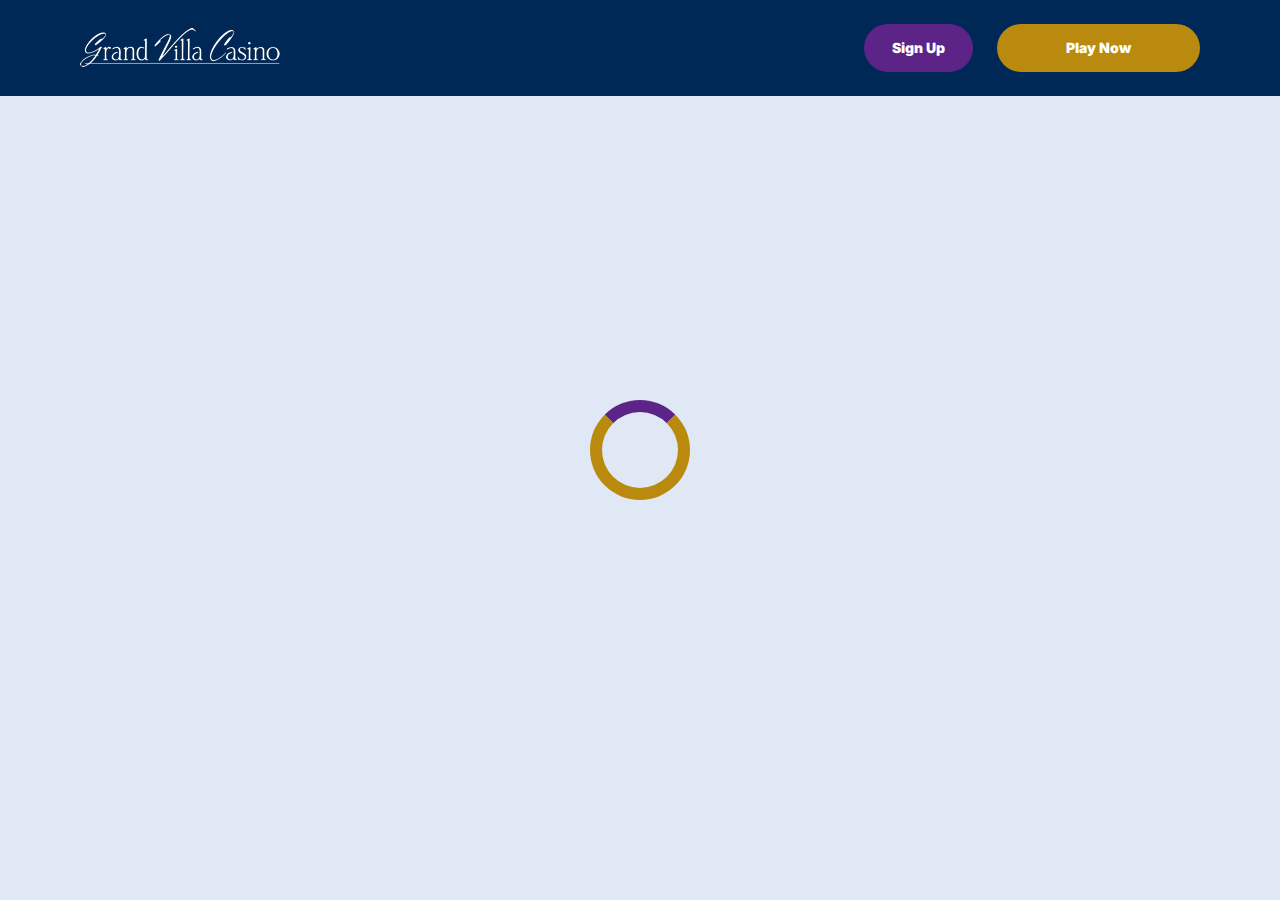
<file: casino.html>
<!doctype html>
<html lang="">
  <head>
    <script src="./index.js"></script>

    <link rel="manifest" href="./manifest.json" />

 
    <!-- Google Fonts -->
    <link rel="preconnect" href="https://fonts.googleapis.com" />
    <link rel="preconnect" href="https://fonts.gstatic.com" crossorigin />
    <link
      href="https://fonts.googleapis.com/css2?family=Inter:wght@300;400;500;600;700&display=swap"
      rel="stylesheet"
    />
      
    <!-- Google Fonts -->
    <link rel="preconnect" href="https://fonts.googleapis.com" />
    <link rel="preconnect" href="https://fonts.gstatic.com" crossorigin />
    <link
      href="https://fonts.googleapis.com/css2?family=Roboto:wght@300;400;500;600;700&display=swap"
      rel="stylesheet"
    />
      
    <!-- Google Fonts -->
    <link rel="preconnect" href="https://fonts.googleapis.com" />
    <link rel="preconnect" href="https://fonts.gstatic.com" crossorigin />
    <link
      href="https://fonts.googleapis.com/css2?family=Roboto:wght@300;400;500;600;700&display=swap"
      rel="stylesheet"
    />

    <meta
      name="viewport"
      content="width=device-width, initial-scale=1, minimum-scale=1, maximum-scale=2"
    />
    <link
      rel="preload"
      as="image"
      href="_assets/images/1762338676-gv-bk-11.webp"
      fetchpriority="high"
    />
    <link rel="stylesheet" href="./normalize.css" />
    <link rel="stylesheet" href="./index.css" />
    <meta name="theme-color" content="" />
    <title>Grand Villa Casino Burnaby | Casino, Restaurants, Hotel &amp; Live Shows</title>
    <meta name="description" content="Experience luxury and excitement at Grand Villa Casino Burnaby. Enjoy slots, table games, poker, fine dining, bars, hotel stays, and live entertainment. Open 24/7!" />
    <meta property="og:title" content="Grand Villa Casino Burnaby | Casino, Restaurants, Hotel &amp; Live Shows" />
    <meta property="og:description" content="Experience luxury and excitement at Grand Villa Casino Burnaby. Enjoy slots, table games, poker, fine dining, bars, hotel stays, and live entertainment. Open 24/7!" />
    <link
      rel="canonical"
      href="https://grandvillacasino-online.com"
    />
    <meta property="og:site_name" content="Grand Villa Casino Burnaby | Casino, Restaurants, Hotel &amp; Live Shows" />
    <meta property="og:locale" content="en-CA" />
    <meta property="og:image" content="_assets/images/1762339464-30118623-7639634-cr.webp" />
    <meta property="og:image:width" content="1200" />
    <meta property="og:image:height" content="630" />
    <meta property="og:type" content="website" />
    <meta name="twitter:card" content="summary_large_image" />
    <meta name="twitter:site" content="grandvillacasino-online.com" />
    <meta name="twitter:title" content="Grand Villa Casino Burnaby | Casino, Restaurants, Hotel &amp; Live Shows" />
    <meta name="twitter:description" content="Experience luxury and excitement at Grand Villa Casino Burnaby. Enjoy slots, table games, poker, fine dining, bars, hotel stays, and live entertainment. Open 24/7!" />
    <meta name="twitter:image" content="_assets/images/1762339464-30118623-7639634-cr.webp" />
    <meta name="twitter:image:width" content="1200" />
    <meta name="twitter:image:height" content="630" />
    <link rel="icon" href="_assets/images/1762338576-burnabygrandvillacasino.webp" type="image/x-icon" sizes="16x16" />
    <meta name="language" content="en-CA" />
    <link rel="apple-touch-icon" href="" sizes="96x96" />
    <link
      rel="icon"
      href="_assets/images/1762338582-burnabygrandvillacasino.webp"
      type="image/webp"
      sizes="192x192"
    />
    <meta http-equiv="X-UA-Compatible" content="IE=edge" />
    <meta name="keywords" content="casino, online casino, gambling, slots, table games" />
    <link rel="icon" type="image/x-con" href="_assets/images/1762338576-burnabygrandvillacasino.webp" />
    <link rel="manifest" href="/manifest.json" />
    <link
      rel="preload"
      href="_assets/images/1762339164-30118623-7639634-cr.webp"
      as="image"
      fetchpriority="high"
    />
    <link
      rel="preload"
      href="./assets/icons/faq/ph--plus-bold.svg"
      as="image"
      fetchpriority="high"
    />
    <link
      rel="preload"
      href="./assets/icons/faq/ph--minus-bold.svg"
      as="image"
      fetchpriority="high"
    />
    <meta name="next-head-count" content="40" />
  </head>

  <body>
    <header class="header">
      <div class="headerBlock">
        <div class="headerLogoContainer">
          <a href="https://grandvillacasino-online.com" aria-label="Main page"
            ><img
              class="header__logo logo"
              src="_assets/images/1762338676-gv-bk-11.webp"
              alt="Grand Villa Casino Burnaby Logo"
          /></a>
        </div>
        <ul class="nav__list">
          <li class="nav__item">
            <a
              class="nav__link"
              href="casino.html?id=example-offer-id"
              aria-label="Sign Up"
              id="navSignUp"
            >
              Sign Up
            </a>
          </li>
          <li class="nav__item nav__itemLarge">
            <a
              class="nav__link nav__linkLarge"
              href="casino.html?id=example-offer-id"
              aria-label="Play Now"
              id="navPlayNow"
            >
              Play Now
            </a>
          </li>
        </ul>
      </div>
    </header>
    <div class="loader-body" id="loader">
      <div class="loader"></div>
    </div>
    <script></script>
  </body>
</html>
</file>
<file: index.css>
.main,.wrapper{width:100%;display:flex;position:relative}.btn,.main,.wrapper{position:relative}.btn,.not-found-title,.subtitle,.title{font-family:var(--accent-font);font-weight:900}.btn,.nav__item,.subtitle,.title{font-weight:900}.operatorElementGrey,.payElementGrey{mix-blend-mode:screen}.btn,.heroTitle,.subtitle,.title{text-transform:uppercase}.casinoCard,.heroTitle,.nav__list{letter-spacing:0}.cardName,.casinoCard,.loader-body,.not-found-content{text-align:center}.bonusDetailsImage,.cardImage{filter:drop-shadow(0 .125rem .125rem rgb(0 0 0 / .75))}.btn:hover,.gameContainer:hover,.nav__item:hover{transform:scale(1.1)}.btn:hover,.faqLabel:hover,.gradientContainer:hover,.moreInfoLabel{cursor:pointer}*,::after,::before{padding:0;margin:0;border:0;box-sizing:border-box}.btn,.btn--large{border-radius:6.25rem;line-height:1.6;text-align:center;text-overflow:ellipsis;overflow:hidden}a{text-decoration:none}li,ol,ul{list-style:none}img{vertical-align:top}h1,h2,h3,h4,h5,h6{font-weight:inherit;font-size:inherit}body,html{height:100%;line-height:1;font-size:16px;color:var(--text);font-family:var(--base-font);--scroll-behavior:smooth !important;scroll-behavior:smooth!important}body.overflow{overflow:hidden}.wrapper{min-height:100%;flex-direction:column;overflow-x:hidden}.container{max-width:90rem;margin:0 auto}.main{flex:1 1 auto;flex-direction:column;background:var(--main-bg)}.block{margin:0 auto;max-width:70rem;padding:0}.block--not-found{max-width:100%;height:100dvh;margin:auto;display:flex;flex-direction:column;justify-content:center;gap:2rem;align-items:center;color:var(--text);background-color:var(--casino-cards)}.btn,.loader-body{justify-content:center;display:flex}.not-found-title{font-size:4rem;color:var(--welcome-bonus-text)}.btn,.btn a{color:var(--button-text)}.not-found-content{font-size:1.5rem;margin:.3125rem;color:var(--text)}.block--not-found button{margin-top:1.875rem}.btn{width:13.625rem;height:3.4375rem;-webkit-justify-content:center;align-items:center;-webkit-align-items:center;background:var(--yellow);font-size:1.25rem;transition:0.2s;box-shadow:inset 0 0 0 .125rem transparent,0 0 0 .125rem #fff0}.btn--large{width:17.5rem;height:5.4375rem;font-size:1.75rem;gap:6.25rem;box-shadow:inset 0 0 0 .1875rem #fff0,0 .125rem 0 0 #fff0;background:var(--yellow-button);color:var(--main-button-text)}.btn--medium{width:13rem;height:3.25rem;font-size:1.25rem;line-height:1.6}.content,.subtitle,.title{line-height:1.39;color:var(--text)}.btn--small{width:9.125rem}.title{font-size:3.5rem}.title span{color:var(--text)}.subtitle{font-size:2.5rem}.content{font-family:var(--base-font);font-size:1.25rem}.logo{width:100%;height:auto}.heroTitle,.nav__item{font-family:var(--accent-font)}.nav__select__container{cursor:pointer;scale:1!important;transform:scale(1)!important}.nav__select{background:var(--bg);color:var(--lang-select-color);text-transform:uppercase;cursor:pointer}:root{--accent-font:'Inter', sans-serif;--base-font:'Roboto', sans-serif;--welcome-bonus-font:'Roboto', sans-serif;--lang-select-color:#222829;--bg:#002856;--bg-light:#002856;--main-bg:#ffffff;--text:#222829;--text-black:#ffffff;--table-head:#002856;--text-head:#ffffff;--hero-title-text:#222829;--yellow:#5C2487;--yellow-button:#B98A0D;--welcome-bonus-bg:#e0e7f5;--button-text:#ffffff;--main-button-text:#ffffff;--border-color:#efefdc;--casino-cards:#e0e7f5;--welcome-bonus-text:#B98A0D;--bonus-border-head:#efefdc;--bonus-border:#000033;--pay-back:#deeadf;--providers-back:#081631;--faq-label:#e0e7f5;--bg-footer:#002856;--copyright:#e7e7d5;--link-hover:#222829;--icon-color:;--top-games-hover-fg:#1a1a1a}.loader-body{width:100%;height:100vh;align-content:center;transition:0.5s;align-items:center;background-color:var(--casino-cards)}.header,.nav__item{justify-content:center;display:flex}.loader__img{width:7.5rem;height:7.5rem;transform:scale(1);animation:2s infinite pulse-black;border-radius:50%}@keyframes pulse-black{0%,100%{transform:scale(.8);box-shadow:0 0 0 1.25rem var(--yellow)}70%{transform:scale(1);box-shadow:0 0 0 .625rem #fff0}}.loader{width:6.25rem;height:6.25rem;border:.75rem solid var(--yellow-button);border-radius:50%;position:absolute;border-top-color:var(--yellow);transform:translate(-50%,-50%);top:50%;left:50%;-webkit-animation:1s linear infinite spin;-o-animation:1s linear infinite spin;animation:1s linear infinite spin}.loader-body.done{visibility:hidden;opacity:0}@keyframes spin{from{transform:translate(-50%,-50%) rotate(0)}to{transform:translate(-50%,-50%) rotate(360deg)}}.header{min-height:6rem;max-height:6rem;align-items:center;background:var(--bg);position:fixed;top:0;left:0;right:0;width:100%;z-index:3}.headerBlock{width:100%;height:100%;display:flex;gap:.625rem;align-items:center;justify-content:space-between;padding:1.5rem 10rem}.headerLogoContainer{height:100%;max-width:8.75rem;width:8.75rem;margin-left:0;display:flex}.headerLogoContainer a{margin:auto;width:100%}.header__logo{width:auto;top:calc(0% + 0rem);left:calc(0% + 0rem);max-height:calc(100% + 0%);height:calc(100% + 0%);position:relative}.nav__list{display:flex;gap:1.5rem}.nav__item{align-items:center;font-size:.875rem;line-height:1.7;transition:0.2s;border-radius:6.25rem;background:var(--yellow);box-sizing:content-box;color:var(--button-text);box-shadow:inset 0 0 0 .125rem transparent,0 .125rem 0 0 #fff0}.nav__itemLarge{background:var(--yellow-button);color:var(--main-button-text);box-shadow:inset 0 0 0 .125rem #fff0,0 .125rem 0 0 #fff0}.nav__item:hover{cursor:pointer}.nav__link{color:var(--button-text);padding:.75rem 1.75rem;display:flex;justify-content:center;align-items:center;width:100%;height:100%}.nav__linkLarge{color:var(--main-button-text);padding:.75rem 4.3125rem}@media (max-width:90rem){.headerBlock{max-width:70rem;margin:0 auto;padding:1.5rem 0}}@media (max-width:75rem){.block{padding:0 2.5rem}.headerBlock{padding:1.5rem 3rem 1.5rem 2.7rem}}@media (max-width:64rem){.headerBlock{padding:1.5rem 3rem 1.5rem 2.7rem}.headerLogoContainer{margin-left:0}}.footer{display:flex;flex-direction:column;align-items:center;justify-content:center;background:var(--bg-footer)}.footerContainer{max-width:90rem;margin:0 auto;width:100%}.footerTop{padding-top:1.625rem;padding-bottom:.5rem;width:100%;display:flex;justify-content:center;position:relative}.footerLogoContainer{position:absolute;top:.5rem;left:10rem}.footer__logo{width:8.75rem;height:auto}.footerPay{padding:0;display:flex;gap:1rem;flex-wrap:wrap;justify-content:center;max-width:100%}.payElementGrey{max-height:2rem;width:auto}.payElementColor{display:none;max-height:2rem;width:auto}.bonusDetailsInfo .bonusDetailBlockAdd,.heroTextMobile,.moreInfoInput,.operatorBlock:hover .operatorElementGrey,.payBlock:hover .payElementGrey,.topCasinoChipsLeftMobile{display:none}.faqInput:checked+.faqLabel+.faqContent,.heroTextDesktop,.operatorBlock:hover .operatorElementColor,.payBlock:hover .payElementColor{display:block}.footerMiddle,.footerOperator{display:flex;justify-content:center}.footerMiddle{padding-top:.5rem;padding-bottom:0;width:100%}.footerOperator{max-width:40.5rem;width:80%;padding:0;flex-wrap:wrap;gap:.5rem}.operatorElementColor,.operatorElementGrey{max-height:2rem;width:auto;margin-bottom:1rem}.operatorElementColor{display:none}.footerBottom{padding-top:.625rem;padding-bottom:.625rem}.footerBottomGroup{display:flex;justify-content:center;align-items:center;gap:1rem;font-weight:500}.footerBottomAge{font-size:2rem;line-height:1.1875;color:var(--copyright)}.footerBottomCopyright{font-size:1.25rem;line-height:2;color:var(--copyright)}@media (max-width:86.25rem){.footerTop{padding-top:1.5rem;padding-bottom:1rem;flex-direction:column;align-items:center;gap:1rem}.footerLogoContainer{position:static;display:block}.footer__logo{width:8.75rem;height:auto}}@media (max-width:64rem){.footerOperator{width:60%}.payElementColor,.payElementGrey{max-height:1.75rem}.operatorElementColor,.operatorElementGrey{max-height:1.5625rem}}@media (max-width:55rem){.footerOperator{width:70%}}@media (max-width:48rem){.not-found-title{font-size:4rem}.btn--large,.not-found-content{font-size:1.25rem}.btn--large{width:15rem;height:4.5rem;gap:.625rem;line-height:1.6;border-radius:6.25rem;background:var(--yellow-button)}.header{min-height:6rem;max-height:6rem}.headerBlock{padding:1.5rem 2.5rem 1.5rem 2.3rem}.headerLogoContainer{max-width:7.25rem;width:7.25rem}.header__logo{height:auto;top:calc(0% + 0rem);left:calc(0% + 0rem);max-width:calc(7.25rem + 0%);width:calc(7.25rem + 0%);position:relative}.nav__list{gap:.5rem}.nav__item{font-size:.625rem;border-radius:6.25rem}.nav__link{padding:.5rem 1.15625rem}.nav__linkLarge{padding:.5rem 1.75rem}.footer__logo{width:5.5rem;height:auto}}@media (max-width:36.25rem){.footerBottomGroup{gap:.625rem}.footerPay{gap:.4rem}.footerOperator{gap:.4rem;width:80%}.operatorElementColor,.operatorElementGrey,.payElementColor,.payElementGrey{max-height:1.375rem}.footerBottomAge{font-size:1.625rem}.footerBottomCopyright{font-size:1rem}}@media (max-width:36rem){.btn,.btn--large{border-radius:6.25rem}.subtitle,.title{font-weight:900;font-family:var(--accent-font);word-wrap:break-word}.btn--large{width:15rem;height:4.5rem;gap:.625rem;font-size:1.5rem;line-height:1.6;background:var(--yellow-button)}.btn--medium{font-size:1.125rem;line-height:1.6}.title{font-size:2rem}.subtitle{font-size:1.5rem}.footerMiddle{padding-top:0;padding-bottom:0}.footerOperator{max-width:26rem;width:100%}.footerBottomGroup,.footerPay{gap:.625rem}.payElementColor,.payElementGrey{max-height:1.375rem}.operatorElementColor,.operatorElementGrey{max-height:1.375rem;margin-bottom:.4rem}.footerBottomAge,.footerBottomCopyright{font-size:1.125rem;line-height:1.17;color:var(--copyright)}}@media (max-width:30rem){.footerBottomGroup{gap:.1875rem;font-weight:400}.payElementColor,.payElementGrey{max-height:1rem}.footerBottomAge,.footerBottomCopyright{font-size:.75rem}.footerBottomGroup,.footerPay{gap:.5rem}}.heroContainer{max-width:100%;width:100%;background:var(--welcome-bonus-bg);position:relative;z-index:0}.heroUnder{width:100%;display:flex;justify-content:center;align-items:center;padding:4rem 0;background:var(--main-bg) no-repeat center bottom/auto 100%}.heroMainTitle{max-width:70rem;width:70rem;border-radius:.9375rem;background:var(--welcome-bonus-bg);padding:1.4375rem 3.75rem;text-transform:uppercase;font-size:1.75rem;line-height:1.214;text-align:center;margin:0;color:var(--text)}.hero,.heroButton,.heroGroup{z-index:1;position:relative}.hero{max-width:90rem;width:100%;margin:0 auto;padding:8.53125rem 0 8.75rem;max-width:calc(90rem + 0%);width:calc(100% + 0%);background:url(_assets/images/1762339147-30118623-7639634-cr.webp) right calc(10.5rem + 0rem) top calc(8.5rem + -3rem) / auto calc(63% + 10%) no-repeat}.heroBlock{position:relative;width:100%;max-width:70rem;margin:0 auto}.heroGroup{width:100%;margin-bottom:5.03125rem;display:flex;flex-direction:column;gap:3rem}.heroTitle{max-width:22.75rem;font-size:4rem;font-weight:900;line-height:1.5625;color:var(--hero-title-text);text-shadow:0 .25rem .25rem rgb(0 0 0 / .25);font-family:var(--welcome-bonus-font)}.heroTextGroup{max-width:70%;margin-bottom:0}.heroText{font-size:2rem;line-height:1.1875;min-height:2.375rem;font-weight:500;color:var(--text)}.heroTextBonus{max-width:50%}.heroLink{display:block;width:18.125rem}.heroButton,.gamesButton,.advantagesButton,.bonusDetailsButton,.topCasinoButton{width:18.125rem;font-size:1.75rem}@media (max-width:85rem){.hero{padding:8.53125rem 0 8.75rem;background:url(_assets/images/1762339147-30118623-7639634-cr.webp) right calc(1rem + 0rem) top calc(10rem + -3rem) / auto calc(55% + 10%) no-repeat}.heroTextBonus{max-width:65%}}@media (max-width:75rem){.heroMainTitle{max-width:52.0625rem}}@media (max-width:64rem){.hero{padding:8.53125rem 0 8.75rem;background:url(_assets/images/1762339147-30118623-7639634-cr.webp) right calc(1rem + 0rem) top calc(10rem + -3rem) / auto calc(50% + 10%) no-repeat}.heroGroup{gap:2rem}.heroTextBonus{max-width:70%}.heroTitle{max-width:22.75rem;font-size:3rem}.heroText{font-size:1.5rem;min-height:1.7rem}}@media (max-width:58.125rem){.hero{padding:8.53125rem 0 8.75rem;background:url(_assets/images/1762339147-30118623-7639634-cr.webp) right calc(1rem + 0rem) top calc(10rem + -3rem) / auto calc(45% + 10%) no-repeat}.heroTextBonus{max-width:64%}.heroMainTitle{max-width:34.1875rem}}@media (max-width:48rem){.heroTextBonus,.heroTextGroup{max-width:100%}.heroText,.heroTitle{font-family:var(--accent-font)}.hero{padding:24.09375rem 0 2.75rem;background:url(_assets/images/1762339147-30118623-7639634-cr.webp) center top calc(10rem + -3rem) / auto calc(36% + 10%) no-repeat}.heroUnder{height:4rem}.heroBlock{text-align:center}.heroGroup{margin-bottom:0;gap:1.45rem;align-items:center}.heroTextGroup{margin-top:1.55rem}.heroTextDesktop{display:none}.heroTextMobile{display:block}.heroLink{margin-left:auto;margin-right:auto;width:16.375rem;position:relative;left:0}.heroButton,.gamesButton,.advantagesButton,.bonusDetailsButton,.topCasinoButton{font-size:1.5rem;width:16.375rem;height:4.8125rem}.heroTitle{max-width:22.75rem;font-size:3.5rem;display:none}.heroText{text-transform:uppercase;font-size:1.5rem;line-height:1.5;min-height:auto;color:var(--text)}.heroMainTitle{padding:1rem .8125rem;font-size:1.25rem;max-width:38.5rem}}.bonusDetailsTitle,.sprovidersTitle,.topCasinoGroup,.topCasinoTitle{margin-bottom:3rem}@media (max-width:43.75rem){.heroMainTitle{max-width:31rem}.heroUnder{padding:5.5rem 2.5rem}}@media (max-width:36rem){.heroBlock,.heroTextGroup{margin-left:0}.hero{background:url(_assets/images/1762339164-30118623-7639634-cr.webp) center top calc(3.5rem + 2rem) / auto calc(50% + -5%) no-repeat}.heroBlock{padding-right:0;padding-left:0}.heroTitle{margin-left:2.5rem;margin-top:0}}@media (max-width:34.375rem){.hero{background:url(_assets/images/1762339164-30118623-7639634-cr.webp) center top calc(5.5rem + 2rem) / auto calc(50% + -5%) no-repeat}.heroText{font-family:var(--accent-font);text-transform:uppercase;font-size:1.2rem}.heroUnder{height:4rem}.heroMainTitle{padding:.5rem;font-size:1rem}}@media (max-width:25.875rem){.hero{background:url(_assets/images/1762339164-30118623-7639634-cr.webp) center top calc(4.2rem + 2rem) / auto calc(50% + -5%) no-repeat}.heroGroup{gap:2rem}.heroUnder{height:4rem}.heroTitle{margin-top:0;max-width:22.75rem;font-size:2.6rem;line-height:110%}.heroText{font-size:1.1rem;line-height:1.1;min-height:1.32rem}}@media (max-width:23.4375rem){.hero{padding:15rem 0 1rem;background:url(_assets/images/1762339164-30118623-7639634-cr.webp) center top calc(2.5rem + 2rem) / auto calc(55% + -5%) no-repeat}.heroGroup{gap:1rem}.heroUnder{height:2rem;padding:2.5rem 1.5rem}.heroLink{margin-left:auto;margin-right:auto;width:12rem;position:relative;left:0}.heroTitle{margin-top:0;max-width:22.75rem;font-size:2.6rem;line-height:110%}.heroText{font-size:.8rem;line-height:1;min-height:1rem;margin-left:1rem;margin-right:1rem}.heroButton,.gamesButton,.advantagesButton,.bonusDetailsButton,.topCasinoButton{font-size:1rem;line-height:1;width:12rem!important;height:3rem;margin:0 auto}}.cardBonus,.cardName,.cardWelcome{max-width:100%}.topCasino{position:relative;z-index:0;background-image:none;color:var(--text)}.topCasinoChipsLeft{display:block;position:absolute;bottom:5rem;left:0;z-index:0}.topCasinoBlock{padding-top:4.5rem;position:relative;z-index:1}.topCasinoGroup{max-width:100%;display:flex;flex-wrap:wrap;gap:1.6625rem;justify-content:flex-start;align-items:stretch}.cardBonus,.cardWelcome{margin:auto;font-family:var(--base-font)}.sgradientContainer,.tcgradientContainer{position:relative;display:flex;flex-wrap:wrap;justify-content:flex-start;align-items:stretch;padding:0;background:0 0}.bonusTableRowContainer::before,.gggradientContainer::before,.pygradientContainer::before,.sgradientContainer::before,.tcgradientContainer::before{content:"";position:absolute;top:-.125rem;left:-.125rem;right:-.125rem;bottom:-.125rem;background:0 0;z-index:-1;border-radius:.5rem}.casinoCard{width:16.25rem;height:auto;padding:2rem 1.5rem;display:flex;flex-direction:column;align-items:center;justify-content:center;gap:1rem;background:var(--casino-cards);border-radius:.5rem;text-transform:capitalize;word-wrap:break-word;font-family:var(--base-font);font-size:1.25rem;line-height:1.2}.cardButton,.cardButton span{width:12.625rem}.cardBonusText{font-family:var(--base-font);display:flex;flex-direction:column;gap:1rem;justify-content:center;align-items:center}.cardWelcome{color:var(--welcome-bonus-text);font-size:1.5rem;line-height:1.17}.cardBonus{font-size:1.25rem;line-height:1.15}.cardImage{margin-top:0;justify-self:flex-start}.cardName{font-family:var(--base-font);font-weight:500;font-size:1.25rem;line-height:1.2}.gamePlayText,.gameTitle{font-family:var(--base-font);font-weight:500}.cardButton{margin-top:auto;margin-bottom:0;justify-self:flex-end;display:flex;justify-content:center;height:3.5rem}.topCasinoButton{width:17.5rem;margin:0 auto}@media (max-width:75rem){.topCasinoGroup{justify-content:center}}@media (max-width:64.375rem){.topCasino{background-image:none}.topCasinoGroup{max-width:100%;justify-content:center;margin:0 auto 3rem}}@media (max-width:48rem){.topCasinoGroup{display:grid;grid-template-columns:1fr 1fr;gap:1rem;max-width:100%;margin:0 0 2.5rem;padding-left:2.5rem;padding-right:2.5rem}.casinoCard{width:100%}}@media (max-width:36rem){.casinoCard,.tcgradientContainer::before{border-radius:.5rem}.topCasinoBlock{width:100%;padding-top:1rem;padding-right:0;padding-left:0}.cardName,.topCasinoChipsLeft{display:none}.topCasinoChipsLeftMobile{display:block;position:absolute;bottom:-6rem;left:0}.topCasinoTitle{max-width:18.75rem;margin-left:2.5rem;margin-right:2.5rem}.casinoCard{padding:1rem 1.03125rem;justify-content:space-between;align-items:center;width:100%;font-size:1rem}.cardImage{margin-top:0;max-width:10rem;width:10rem;height:4rem}.cardBonusText{gap:.5rem}.cardWelcome{font-size:1.5rem;line-height:1.17}.cardBonus{font-size:1rem;line-height:1.1875;max-width:70%}.cardButton,.cardButton span{max-width:12.5rem;width:12.5rem}.cardButton{padding:0;height:3.375rem;font-size:1.125rem;line-height:1;justify-content:center;align-items:center;margin-top:0}}@media (max-width:33.125rem){.topCasinoGroup{grid-template-columns:1fr}.cardBonus{max-width:100%}}.bonus .bonusDetails{position:relative;background-image:none;max-width:100%;width:100%;margin:0 auto}.bonusChipsRight{display:block;position:absolute;top:-8rem;right:0}.bonusDetailsBlock,.gamesBlock,.sprovidersBlock{padding-top:8.75rem;padding-bottom:8.75rem}.bonusTable{display:flex;flex-direction:column;gap:1.5rem;margin-bottom:3rem}.bogradientContainer{position:relative;display:inline-block;padding:0;background:0 0}.bonusTableHeader,.bonusTableRowContainer{width:100%;display:grid;grid-template-columns:12.875rem repeat(5,1fr);font-size:1.25rem;border-radius:.5rem}.bogradientContainer::before{content:"";position:absolute;top:-.0625rem;left:-.0625rem;right:-.0625rem;bottom:-.0625rem;background:0 0;z-index:-1;border-radius:.5rem}.bonusTableHeader{row-gap:1.5rem;line-height:2}.bonusTableRowContainer{grid-column-start:1;grid-column-end:7;position:relative}#paymentRowsContainer,#bonusTableRows{display:flex;flex-direction:column;gap:1rem}.bonusTableRow.bonusTableHeader{background:var(--table-head)}.bonusDetailsWelcome{width:15rem!important}.bonusTableRow>div:not(.bonusDetailsInfo){padding-top:1rem;padding-bottom:1rem}.bonusTableRow:not(.bonusTableHeader)>div:not(.bonusDetailsInfo){background:var(--casino-cards);color:var(--text)}.bonusDetailsImage,.bonusDetailsText,.moreInfoLabel{border-right:.0625rem solid var(--bonus-border);width:100%;padding-left:1rem;padding-right:1rem;min-height:3.75rem;display:flex;justify-content:center;align-items:center}.bonusDetailBlock .bonusDetailsText,div.bonusTableHead:nth-child(6) p{border-right:none}.bonusDetailsContainer .bonusDetailsText{border-right:.0625rem solid var(--bonus-border);justify-content:flex-start;height:2.5rem;margin-top:.5rem;margin-bottom:.5rem;min-height:auto}.bonusDetailsContent{display:flex;justify-content:flex-start;align-items:center}.bonusTableRow.bonusTableHeader>div.bonusTableHead{font-size:1.5rem;line-height:1.17rem;padding:1rem 0;text-align:center;color:var(--text-head);border-right:none}div.bonusTableHead p{width:100%;border-right:.0625rem solid var(--bonus-border-head);height:3.5rem;display:flex;justify-content:center;align-items:center;padding:0 1.2rem;line-height:1.17}.bonusTableRow div.bonusDetailsInfo{background:0 0}.bonusDetailsInfo{margin-top:.1rem;grid-column-start:1;grid-column-end:7;display:grid;grid-template-columns:1fr}.bonusDetailsInfo .bonusDetailBlock{display:grid;grid-template-columns:12.875rem 5fr;border-bottom:.0625rem solid var(--bonus-border);font-size:1.25rem;line-height:2;color:var(--text)}.bonusDetailBlock p{padding:0 1rem;width:100%}.moreInfoLabel{display:flex;transition:0.5s}.bonusTableRow.bonusTableHeader>div.bonusTableHead .bonusClaimBonus{width:16.2rem}.bonusButton-deposit{background:var(--yellow);width:10.5rem;height:3.25rem;font-size:1.25rem;line-height:1.2}.bonusButton{width:13.5625rem;height:3.5rem;background:var(--yellow);margin-left:1.71875rem;margin-right:1rem}div:has(.moreInfoInput+.moreInfoLabel)~.bonusDetailsInfo{display:none}div:has(.moreInfoInput:checked+.moreInfoLabel)~.bonusDetailsInfo{display:grid}.bonusDetailsButton{margin:0 auto}@media (max-width:65.625rem){.bonusTableRow.bonusTableHeader>div.bonusTableHead .bonusClaimBonus{width:15rem}.bonusButton{margin-left:1rem;width:13rem}}@media (max-width:64.375rem){.bonusDetailsInfo,.bonusTableRowContainer{grid-column-start:1;grid-column-end:6}.bonusDetails{background-image:none}.bonusTable{font-size:1rem}.bonusTableHeader,.bonusTableRowContainer{grid-template-columns:repeat(5,1fr)}.bonusTableHeader>div:nth-child(2),.bonusTableRowContainer>div:nth-child(2){display:none}.bonusDetailsInfo .bonusDetailBlock{line-height:1.2;grid-template-columns:11.25rem 4fr}.bonusDetailsInfo{margin-top:.5rem}.bonusDetailsImage{min-width:6.25rem;height:auto;min-height:auto}.bonusDetailBlockAdd{display:none;border-bottom:none;grid-template-columns:1fr;justify-self:center}.bonusDetailsPicture,.bonusHeaderCasino{min-width:11.25rem}}@media (max-width:48rem){.bonusDetailsInfo,.bonusTableRowContainer{grid-column-start:1;grid-column-end:5}.bonusDetailsBlock{padding-top:7.5rem;padding-bottom:6rem}.bogradientContainer::before,.bonusTableHeader,.bonusTableRowContainer,.bonusTableRowContainer::before{border-radius:.5rem}.bonusTableHeader>div:nth-child(6),.bonusTableRowContainer>div:nth-child(6){display:none}.bonusTable{font-size:1.125rem;gap:1.5rem}.bonusTableHeader,.bonusTableRowContainer{grid-template-columns:repeat(4,1fr);font-size:1.125rem;row-gap:1.5rem}.bonusDetailBlock{grid-template-columns:11rem 3fr}.bonusDetailsImage,.bonusDetailsText,.moreInfoLabel{border-right:none;padding-left:.5rem;padding-right:.5rem;min-height:4rem}.bonusDetailsRate{border-left:.0625rem solid var(--bonus-border)}.bonusTableRow>div:not(.bonusDetailsInfo){padding-top:.5rem;padding-bottom:.5rem}.bonusDetailsPicture,.bonusHeaderCasino{min-width:11rem}.bonusDetailsImage{height:auto;min-height:auto}.bonusDetailsContainer .bonusDetailsText{border-right:.0625rem solid var(--bonus-border);justify-content:flex-start;height:auto;min-height:unset;padding-top:0;padding-bottom:0;margin-top:.5rem;margin-bottom:.5rem}.bonusTableRow.bonusTableHeader>div.bonusTableHead{font-size:1.125rem;line-height:1.17;padding:.5rem 0;text-align:center;color:var(--text-head);border-right:none}div.bonusTableHead p{border-right:none;height:3.625rem}.bonusTableHead>.bonusHeaderCasino{border-right:.0625rem solid var(--bonus-border-head)}.bonusDetailsInfo{margin-top:1rem}.bonusDetailsInfo .bonusDetailBlock{grid-template-columns:11rem 5fr}.bonusDetailsInfo .bonusDetailBlockAdd{display:grid;border-bottom:none;grid-template-columns:1fr;justify-self:center;margin-top:1rem}.bonusDetailBlock p{padding:.5rem .625rem .5rem .5rem;font-size:1.125rem;line-height:1.5}.bonusDetailsInfo .bonusDetailBlockAdd span{font-size:1rem;line-height:1}.bonusDetailsInfo .bonusDetailBlock .bonusButton{max-width:12.75rem;width:12.75rem;padding:0;height:3.375rem;font-size:1.125rem;line-height:1.39}}.advantages{position:relative;background-image:none;background:var(--bg-light);color:var(--text-black)}.bonusChipsRightMobile,.faqInput,.faqInput+.faqLabel+.faqContent,.gamesChipsLeftMobile,.payMethodGroupTwo,.paymentChipsMobile{display:none}.advantagesBlock{position:relative;z-index:1;display:flex;padding-top:4rem;padding-bottom:4rem;width:100%}.advantagesDescription{width:28rem;border-right:.125rem solid var(--border-color);padding-right:2rem}.advantagesTitle{margin-bottom:2.5rem;color:var(--text-black);font-size:2.5rem}.advantagesAppTitle{margin-bottom:3rem;max-width:21.375rem}.advantagesList{display:flex;flex-direction:column;gap:2.5rem;margin-bottom:2.5rem}.advantagesItem{display:flex;gap:1rem;align-items:center}.advantagesText{font-size:1.5rem;line-height:1.17;max-width:90%;word-wrap:break-word}.advantagesLink{display:block;width:17.5rem}.advantagesButton{width:17.5rem;max-height:5.152rem}.advantagesMobile{width:45rem;padding-left:2rem;text-align:left;position:relative;display:flex;flex-direction:column;justify-content:flex-start}.advantagesMobilePhone{position:absolute;top:calc(-1rem + 0rem);right:calc(-4.5rem + 0rem);max-width:calc(40% + 0%);height:auto;margin-bottom:2.5rem}.advantagesStoreGroup{display:flex;flex-direction:column;gap:1.5rem;align-self:flex-start}@media (max-width:87.5rem){.advantagesMobilePhone{right:calc(-4rem + 0rem)}}@media (max-width:78.125rem){.advantagesBlock{padding-left:2.5rem;padding-right:2.5rem}.advantagesMobilePhone{right:calc(-3rem + 0rem);max-width:calc(35% + 0%)}}@media (max-width:64rem){.advantages{position:relative}.advantagesStoreGroup{flex-direction:column}.advantagesMobilePhone{position:static;height:auto;margin-bottom:2.5rem}}@media (max-width:58.125rem){.advantages{position:relative;color:var(--text-black)}.advantagesBlock{flex-direction:column-reverse;gap:5rem}.advantagesDescription{width:100%;border-right:none;padding-right:0}.advantagesStoreGroup{flex-direction:row;align-self:center}.advantagesMobile{width:100%;padding-left:0}.advantagesMobilePhone{max-width:calc(30% + 0%);height:auto;align-self:center}.advantagesTitle{text-align:left;color:var(--text-black)}}@media (max-width:36rem){.bonusChipsRight{display:none}.bonusDetailsInfo .bonusDetailBlockAdd{justify-self:flex-end;padding:0}.bonusDetailsInfo .bonusDetailBlockAdd span{margin:0}.bonusDetailsButton{margin-left:auto}.bonusTableRow .bonusTableHead .bonusHeaderTextSpins{padding-left:.2rem;padding-right:.2rem}.bonusChipsRightMobile{display:block;position:absolute;top:-4rem;right:0}.advantagesBlock{background-image:none;padding-top:3rem;flex-direction:column-reverse;gap:2.5rem}.advantagesDescription{padding:1.5rem}.advantagesMobile{width:100%;padding:1.5rem;margin-bottom:0}.advantagesButton,.advantagesLink{margin-left:auto;margin-right:auto;width:15.5625rem}.advantagesAppTitle,.advantagesTitle{color:var(--text-black);margin-bottom:1.5rem;max-width:100%}.advantagesTitle{text-align:left;font-size:1.5rem;line-height:1}.advantagesText{font-size:1.125rem;line-height:1.17}.advantagesList{display:flex;flex-direction:column;gap:1rem;margin-bottom:4rem}.advantagesLink{max-width:15.5625rem}.advantagesStoreGroup{flex-direction:row;align-self:center}.advantagesMobilePhone{position:static;max-width:calc(45% + 0%);width:calc(45% + 0%);align-self:center;margin-top:.5rem;margin-bottom:1.5rem}.bonusesCircleContainer{background:0 0}}.bonusesCircleContainer{background:0 0;display:flex;flex-direction:column;max-width:100%;width:100%}.games{background:0 0;position:relative}.gamesTitle{margin-bottom:3rem;margin-left:0}.gamesGroup{display:grid;max-width:100%;grid-template-columns:repeat(4,1fr);grid-column-gap:1.3125rem;grid-row-gap:1.5rem;justify-items:center;margin-bottom:3rem}.gggradientContainer{opacity:0;transition:0.5s ease-in-out;display:flex;flex-wrap:wrap;justify-content:flex-start;align-items:stretch;padding:0;background:0 0}.gameDescription,.playBlock{justify-content:center;display:flex}.gameDescription{position:absolute;top:0;left:0;transition:0.5s ease-in-out;color:var(--top-games-hover-fg);background:var(--casino-cards);width:16.5rem;height:8.875rem;align-items:center;flex-direction:column;gap:1rem;padding:.625rem;border-radius:.5rem}.gamesButton,.gamesLink{width:17.5rem}.gameImage{border-radius:.5rem}.playBlock{align-items:center;gap:.5rem}.gameContainer{transition:0.2s;position:relative;border-radius:.5rem}.gameContainer:hover .gggradientContainer{opacity:1}.gamePlayLink{display:flex;gap:.875rem;justify-content:center;align-items:center;font-size:1.625rem;line-height:1.875rem;font-weight:500}.gameTitle{text-align:center;word-break:break-word;font-size:1.5rem;line-height:1}.gamePlayText{display:block;font-size:1.5rem;line-height:1.17}.connectSubtitle,.connectTitle,.depositTitle,.history,.historySubtitle,.historyTitle{color:var(--text-black)}.gamesLink{display:block;margin:0 auto}@media (max-width:75rem){.bonusDetailsBlock{padding-left:2.5rem;padding-right:2.5rem}.bonusDetailsWelcome{width:13rem!important}.gameDescription,.gameImage{width:13.75rem;height:7.375rem}.gamesBlock{padding:8.75rem 2.5rem}.gamesTitle{margin-left:0}.gameDescription{gap:.5rem;padding:.5rem}.gameTitle{font-size:1.2rem}}@media (max-width:64rem){.gameDescription,.gameImage{width:15rem;height:8rem}.gamesGroup{max-width:100%;grid-template-columns:repeat(2,15.625rem);justify-content:center}.gameDescription{gap:.5rem;padding:.5rem}}@media (max-width:32.5rem){.headerLogoContainer,.header__logo{top:calc(0% + 0rem);left:calc(0% + 0rem);max-width:calc(5.8rem + 0%);width:calc(5.8rem + 0%)}.nav__list{flex-direction:row;align-items:center}.nav__item{display:none}.nav__itemLarge{display:flex}.header__logo{height:auto}.footer__logo{width:5.5rem;height:auto}.gamesGroup{grid-template-columns:repeat(1,15.625rem)}}.applicationCircleContainer,.historyCircleContainer,.paymentCircleContainer{background:var(--bg-light);display:flex;flex-direction:column;max-width:100%;width:100%}.history,.payMethod{background-image:none}.history{position:relative}.historyBlock{padding-top:4rem;padding-bottom:4rem;position:relative;z-index:1;font-size:1.25rem;line-height:2}.historyTitle{margin-bottom:1.5rem;margin-top:0}.historySubtitle{margin-bottom:2.5rem;margin-top:2.5rem}.applicationDescriptionTwo,.bonusesDescriptionNext,.depositDescriptionLast,.historyDescription,.idiomasDescriptionTwo,.providersDescriptionTwo{margin-top:1.5rem}.historyGroup{display:flex;gap:4.75rem}.depositColumn,.historyColumn,.supportColumn{flex-basis:50%}.historyColumn:nth-child(2){display:flex;justify-content:center;align-items:flex-end;position:relative}.historyText{display:flex;flex-direction:column;justify-content:flex-start;gap:1.5rem;max-width:33rem}.historyList{display:flex;flex-direction:column;margin-left:.5rem}.connectItem,.historyItem,.supportItem{word-wrap:break-word;list-style:disc inside}.historyImage{position:absolute;top:calc(-2.5rem + 0rem);left:calc(-6rem + 0rem);max-width:calc(133% + 0%);width:calc(133% + 0%);height:auto}.historySecondTitle{margin-top:5rem}@media (max-width:88.125rem){.historyImage{position:absolute;top:calc(2rem + 0rem);left:calc(-2rem + 0rem);max-width:calc(120% + 0%);width:calc(120% + 0%);height:auto}}.connectGroup,.connectList{flex-direction:column;display:flex}@media (max-width:36rem){.gameTitle,.gamesLink span{margin 0 auto}.gamesBlock{padding-top:7rem;padding-bottom:6rem}.gameContainer,.gameDescription,.gameImage,.gggradientContainer::before{border-radius:.5rem}.gamesGroup{grid-column-gap:.5rem;grid-row-gap:1.3rem;justify-items:center;margin-bottom:2rem}.gameDescription,.historyText{gap:1rem}.gamePlayText{font-size:1.125rem}.gamesLink{margin-left:auto;width:17.5rem}.historyCircleContainer{background:var(--bg-light)}.historyBlock{padding-top:2.5rem;padding-left:2.5rem;padding-right:2.5rem;font-size:1.125rem;line-height:1.78}.historyTitle{max-width:70%;margin-bottom:2.5rem}.historyList{margin-top:1rem}}.connectDescriptionLast,.connectList,.depositDescription,.supportDescription{margin-bottom:1.5rem}.connect,.deposit,.idiomas,.providers{background-image:none;color:var(--text-black)}.connectBlock{padding-top:3rem}.connectTitle,.depositTitle{margin-top:0;margin-bottom:1.5rem;font-size:2.5rem}.connectSubtitle{font-size:2.5rem;margin-top:1.5rem}.connectGroup{gap:1rem;font-size:1.25rem;line-height:2}.depositBlock,.idiomasBlock{padding-top:3rem;padding-bottom:4rem}.depositGroup,.idiomasGroup{display:flex;gap:4rem;font-size:1.25rem;line-height:2}.depositList{margin-top:1.5rem;display:flex;flex-direction:column}.applicationItem,.availableGamesItem,.bonusesItem,.depositItem,.providersItem{list-style:disc;margin-left:1rem}@media (max-width:84.375rem){.deposit{background-image:none}.depositGroup{flex-direction:column;gap:3rem}.depositColumn{flex-basis:100%}}.payMethod{position:relative}.payMethodBlock{padding-top:8.75rem;padding-bottom:8rem}.payMethodTitle{margin-bottom:3rem;font-size:3.5rem;line-height:1}.payMethodGroup{display:flex;flex-direction:column;gap:1.1rem}.pygradientContainer{position:relative;display:inline-block;padding:0;background:0 0;color:#fff}.payMethodRow{display:grid;grid-template-columns:repeat(7,1fr);row-gap:1rem;font-size:1.25rem;line-height:2;font-weight:500;border-radius:.5rem}.payMethodItem{margin:.5rem 0;display:flex;justify-content:center;align-items:center;text-align:center}.payMethodItemContent,.payMethodRow>.payMethodItem:first-child,.payMethodRow>.payMethodItem:last-child{justify-content:center}.payMethodItemContent{border-right:.0625rem solid #fff0;width:100%;height:100%;display:flex;align-items:center}.payMethodRow:first-child>.payMethodItem .payMethodItemContent,.payMethodRow>.payMethodItem:nth-child(7){border:none}.payMethodRowHeader{background:var(--table-head);height:3.75rem;font-weight:500;font-size:1.125rem;line-height:1.17;color:var(--text-head)}.payMethodRow:first-child>.payMethodItem{padding-left:.5rem;padding-right:.5rem}.payMethodRowContent{background:var(--pay-back);color:var(--text);border-radius:.5rem}.payMethodRowContent>.payMethodItem:not(:last-child){border-right:.0625rem solid var(--bonus-border-head)}.payMethodGroupTwo .payMethodItemDeposit,.payMethodGroupTwo .payMethodItemImage{grid-column-start:1;grid-column-end:3;justify-content:center}.payMethodMethod{min-width:7.625rem}.payMethod .payMethodItemWide{min-width:9.375rem;text-align:center}.payMethodItemDeposit{width:12rem}.payMethodImage{filter:drop-shadow(.0625rem .0625rem .125rem rgb(0 0 0 / .75))}@media (max-width:76.25rem){.payMethod .payMethodItemWide{min-width:unset}.payMethodItemDeposit{width:8rem;margin:auto;text-align:center}.payMethodLink{display:block;width:7rem}.bonusButton-deposit{background:var(--yellow);width:7rem;height:3.25rem;font-size:1.25rem;line-height:1.2;margin:auto}}@media (max-width:56.25rem){.payMethodRow{font-size:1rem}}@media (max-width:48rem){.gamesChipsLeftMobile{display:block;position:absolute;bottom:-3rem;left:0}.payMethod{background-image:none}.payMethodTitle{margin-bottom:2.5rem;font-size:2rem;line-height:1}.payMethodGroup{display:none}.bonusButton-deposit{background:var(--yellow);width:12.5rem;height:3.125rem;font-size:1.125rem;line-height:1}.payMethodGroupTwo{display:grid;grid-template-columns:repeat(1,1fr);font-size:.875rem;line-height:1.14;font-weight:500;row-gap:1rem}.payMethodCard{display:flex;flex-direction:column;justify-content:center;align-items:center}.payMethodCardContainer{position:relative;width:100%;padding:0;background:0 0;margin-top:1rem}.payMethodCardContainer::before{content:"";position:absolute;top:-.125rem;left:-.125rem;right:-.125rem;bottom:-.125rem;background:0 0;z-index:-1;border-radius:.5rem}.payMethodCardPicture{background:var(--table-head);border-radius:.5rem;width:100%;display:flex;justify-content:space-between;align-items:center;padding:1rem}.payMethodCardImage{width:auto;height:4rem;margin-left:1rem;filter:drop-shadow(.0625rem .0625rem .125rem rgb(0 0 0))}.payMethodCardGroup:first-child .payMethodCardImage{filter:drop-shadow(.0625rem .0625rem .125rem rgb(0 0 0 / .75))}.payMethodCardDescription{background:var(--pay-back);border-radius:.5rem;display:flex;flex-direction:column;width:100%;padding:.5rem 1rem;font-size:1.125rem;line-height:1.17}.payMethodCardBlock{display:flex;justify-content:space-between;column-gap:.2rem;border-top:.0625rem solid rgb(0 0 0 / .2);border-bottom:.0625rem solid rgb(0 0 0 / .2);padding:.5rem}.payMethodCardBlock:nth-child(1n){border-top:none}.payMethodCardBlock:nth-child(5n){border-bottom:none}.payMethodCardText{color:var(--text)}.payMethodCardItem{color:var(--link-hover)}}.application,.applicationTitle,.idiomasTitle,.providersTitle{color:var(--text-black)}@media (max-width:28.125rem){.payMethodCardPicture{flex-direction:column;gap:1rem}.payMethodCardImage{margin-left:0}}.providersBlock{padding-top:4rem;padding-bottom:4rem}.providersTitle{margin-bottom:1.5rem;font-size:2.5rem}.providersGroup{display:flex;gap:3rem;font-size:1.25rem;line-height:2}.idiomasColumn,.providersColumn{flex-basis:50%;display:flex;flex-direction:column}.idiomasList,.providersList{margin:1.5rem 0;display:flex;flex-direction:column}.sprovidersGroup{display:grid;grid-template-columns:repeat(6,10.75rem);grid-column-gap:1.1rem;grid-row-gap:1rem;justify-content:center}.sprovidersContainer{width:10.75rem;height:5.5rem;padding:0 .625rem;border-radius:.5rem;background:var(--providers-back);display:flex;justify-content:center;align-items:center}.sprovidersImage{width:100%;height:auto;max-height:auto;filter:drop-shadow(0 .0625rem .0625rem rgb(0 0 0 / .75))}@media (max-width:75rem){.sprovidersGroup{grid-template-columns:repeat(5,10.75rem)}}@media (max-width:64rem){.history,.providers{background-image:none}.historyColumn,.providersColumn{flex-basis:100%}.historyColumn:last-child{display:none}.historyText{max-width:100%}.providersGroup{flex-direction:column}.sprovidersGroup{grid-template-columns:repeat(3,10.75rem)}}@media (max-width:36rem){.connectBlock{padding-top:2.5rem;padding-left:2.5rem;padding-right:2.5rem}.connectSubtitle,.connectTitle,.depositTitle{font-size:1.5rem}.connectGroup{font-size:1.125rem;line-height:1.78}.depositBlock{padding:2.5rem 2.5rem 6.75rem}.depositWithdrawTitle{margin-bottom:2.5rem}.depositGroup{font-size:1.125rem;line-height:1.78;gap:2.5rem}.paymentChipsMobile{display:block;position:absolute;top:-15rem;left:0}.payMethodBlock,.sprovidersBlock{padding-top:6rem;padding-bottom:6rem}.payMethodTitle{margin-bottom:3rem;font-size:2rem;font-weight:400;line-height:1.028}.applicationCircleContainer,.paymentCircleContainer{background:var(--bg-light)}.providersBlock{padding-top:2.5rem}.providersTitle{font-size:1.5rem;font-weight:400}.providersGroup{gap:2.5rem;font-size:1.125rem;line-height:1.78}.sgradientContainer::before,.sprovidersContainer{border-radius:.5rem}.sprovidersTitle{margin-bottom:2.5rem;font-size:2rem;max-width:50%}.sprovidersContainer{width:9.625rem;height:4.5rem}.sprovidersGroup{grid-template-columns:repeat(3,9.625rem)}}.application,.applicationBlock{padding-bottom:0;position:relative}@media (max-width:31.875rem){.sprovidersTitle{max-width:100%}.sprovidersGroup{grid-template-columns:repeat(2,9.625rem)}}@media (max-width:21.875rem){.sprovidersContainer{width:10.75rem;height:5.5rem}.sprovidersGroup{grid-template-columns:repeat(1,10.75rem)}}.application,.faq{background-image:none}.applicationBlock{z-index:1;padding-top:8rem;font-size:1.25rem;line-height:2}.applicationTitle{font-size:2.5rem;margin-bottom:3rem;max-width:50%}.applicationGroup{display:flex;gap:2.5rem;position:relative}.applicationColumn{max-width:34.25rem;width:34.25rem;display:flex;flex-direction:column}.applicationList{margin-top:1.5rem;margin-bottom:1.5rem;display:flex;flex-direction:column}.applicationItemDecimal{list-style:decimal;margin-left:1rem}.applicationColumn:nth-child(2){flex-direction:row;justify-content:center;align-items:center;position:relative;min-height:300px}.applicationImage{max-width:100%;width:auto;height:auto}.applicationStoreGroup{margin-top:2.5rem;display:flex;gap:.625rem}.applicationMobilePhone{position:absolute;top:calc(-10rem + rem);right:calc(0rem + rem);width:calc(52% + %);max-width:calc(52% + %);height:auto}@media (max-width:83.125rem){.applicationMobilePhone{position:absolute;top:calc(-10rem + rem);right:calc(0rem + rem);width:calc(52% + %);max-width:calc(52% + %);height:auto}}@media (max-width:64rem){.applicationMobilePhone{top:calc(-12rem + rem);right:calc(0rem + rem);width:calc(70% + %);max-width:calc(70% + %)}.idiomas{background-image:none}.idiomasGroup{flex-direction:column}.idiomasColumn{flex-basis:100%}}@media (max-width:48rem){.applicationBlock{font-size:1.125rem;line-height:1.78}.applicationTitle{font-size:2rem;margin-bottom:1.5rem;max-width:60%}.applicationGroup{width:100%;position:relative;gap:0}.applicationColumn:nth-child(2){position:static;max-width:20%;width:20%}.applicationMobile{position:static;width:0}.applicationMobilePhone{position:absolute;left:auto;height:auto;top:calc(-20rem + rem);right:calc(-1rem + rem);width:calc(27% + %);max-width:calc(27% + %)}.applicationColumn{max-width:80%;width:80%}}@media (max-width:36rem){.applicationBlock{padding-top:7rem}.applicationTitle{max-width:75%}.applicationDescription{max-width:100%}.applicationDescriptionTwo{margin-bottom:1.5rem;max-width:100%}.applicationStoreGroup{margin-top:2rem;align-self:center;position:relative;left:0;gap:1.5rem}.applicationGroup{flex-direction:column-reverse}.applicationColumn,.applicationColumn:nth-child(2){max-width:100%;width:100%}.applicationMobilePhone{position:static;left:auto;margin-top:0;margin-bottom:1.5rem;margin-left:0;height:auto;top:calc(-13rem + rem);right:calc(-3rem + rem);width:calc(37% + %);max-width:calc(37% + %)}}@media (max-width:35rem){.advantagesBlock{background-image:none}.advantagesDescription,.advantagesMobile{padding:0}.advantagesMobilePhone{position:static;top:calc(2.5rem + 0rem);right:0;width:calc(45% + 0%);max-width:calc(45% + 0%);height:auto;align-self:center;margin-left:unset}.advantagesLink{width:15rem;max-width:15rem}.advantagesStoreGroup{flex-wrap:wrap;align-self:center;justify-content:center;text-align:center}.applicationTitle{max-width:100%}.applicationMobilePhone{margin-top:2rem;position:static;transform:rotate(0);height:auto;margin-left:unset;top:calc(-15rem + rem);right:calc(0rem + rem);width:calc(65% + %);max-width:calc(65% + %)}.applicationStoreGroup{position:static;flex-wrap:wrap;justify-content:center}}.idiomasTitle{margin-bottom:2rem;font-size:2.5rem}.idiomasItem{list-style:decimal inside;margin-left:1rem}.faqBlock{padding-top:8.75rem;padding-bottom:7.5rem;max-width:70rem}.faqTitle{margin-bottom:1.5rem;margin-left:0}.gradientContainer::before{content:"";position:absolute;top:-.125rem;left:-.125rem;right:-.125rem;bottom:-.125rem;background:0 0;z-index:-2;border-radius:.5rem}.faqInput:checked+.faqLabel::before,.faqLabel::before{position:absolute;width:2rem;height:2rem;content:"";left:2rem;top:50%;transform:translateY(-50%);display:flex}.faqLabel{display:flex;transition:0.5s;position:relative;border-radius:.5rem;height:auto;margin:0 0 1.5rem}.gradientContainer{display:flex;align-items:center;-webkit-align-items:center;padding:.5rem 2rem .5rem 5.5rem;font-family:var(--accent-font);font-size:1.5rem;line-height:1.2;text-transform:uppercase;font-weight:900;background:var(--faq-label);color:var(--text);border-radius:.5rem;height:auto;width:100%}.faqIcon{position:absolute;top:50%;left:2rem;transform:translateY(-50%)}.faqIcon .minus{display:none}.faqInput:checked+.faqLabel .plus{display:none}.faqInput:checked+.faqLabel .minus{display:inline}.faqContent{padding:.625rem 2.375rem 1.5rem 0;font-size:1.25rem;line-height:2;margin:-1.5rem 0 0;color:var(--text)}@media (max-width:36rem){.idiomasBlock{padding-top:2.5rem}.idiomasTitle{font-size:1.5rem;font-weight:400}.idiomasGroup{gap:2rem;font-size:1.125rem;line-height:1.78}.faqBlock{padding-top:6rem;padding-bottom:6rem}.faqLabel,.gradientContainer,.gradientContainer::before{border-radius:.5rem}.gradientContainer{padding:.5rem 1rem .5rem 3.5rem;font-size:1.125rem;line-height:1.22}.faqIcon{left:1rem}.faqLabel{margin:0 0 1.625rem}.faqInput:checked+.faqLabel::before,.faqLabel::before{width:1.5rem;height:1.5rem;left:1rem}.faqContent{padding:.625rem 0 1.5rem;font-size:1.125rem;line-height:1.78;margin:-1.5rem 0 0}}@media (max-width:25rem){.gradientContainer{font-size:.8rem}.faqLabel{word-wrap:break-word}}.availableGames,.bonuses{background:var(--bg-light);color:var(--text-black)}.availableGamesBlock{padding-top:4rem;padding-bottom:4rem;font-size:1.25rem;line-height:2;max-width:70rem}.availableGamesTitle,.bonusesTitle{margin-bottom:3rem;font-size:3.5rem;color:var(--text-black)}.availableGamesSubtitle,.bonusesSubtitle{color:var(--text-black);font-size:2.5rem}.availableGamesDescriptionLast,.prosAndConsDescriptionNext{margin-top:3rem}.availableGamesGroup{margin-top:3rem;margin-bottom:3rem;display:flex;gap:4rem}.availableGamesList,.bonusesList{display:flex;flex-direction:column}.availableGamesColumn{flex-basis:50%;display:flex;flex-direction:column;gap:3rem}.availableGamesGame,.bonusesColumnBonus{display:flex;flex-direction:column;gap:1.5rem}.support{position:relative;background-image:none}.supportBlock{padding-top:8.75rem;padding-bottom:8.75rem;position:relative;z-index:1;max-width:70rem;color:var(--text)}.supportTitle{margin-bottom:3rem;font-size:3.5rem}.supportGroup{display:flex;gap:3.5rem;font-size:1.25rem;line-height:2}.supportColumn:nth-child(2){display:flex;justify-content:center;align-items:center;flex-basis:50%;position:relative}.supportList{display:flex;flex-direction:column;margin-top:1.5rem;margin-bottom:1.5rem;gap:0}.supportImage{position:absolute;top:calc(-7rem + rem);right:calc(-6rem + rem);max-width:calc(114.5% + %);width:calc(114.5% + %);height:auto}@media (max-width:85rem){.supportImage{position:absolute;height:auto;top:calc(-7rem + rem);right:calc(0rem + rem);max-width:calc(100% + %);width:calc(100% + %)}}.prosAndConsBlock{padding-top:8.75rem;padding-bottom:8.75rem;line-height:2;font-size:1.25rem;max-width:70rem;color:var(--text)}.prosAndConsTitle{font-size:3.5rem;line-height:1;margin-bottom:3rem}.prosAndConsSubtitle{font-size:1.5rem}.prosAndConsGroup{display:flex;gap:1.5rem;margin-top:2.5rem}.prosAndConsColumn{display:flex;flex-direction:column;gap:2.5rem}.prosAndConsList{display:flex;flex-direction:column;margin-left:1rem}.prosAndConsItem{list-style:disc}@media (max-width:48rem){.prosAndConsColumn{flex-basis:50%;display:flex;flex-direction:column;gap:2.5rem}}@media (max-width:36rem){.availableGames{background:var(--bg-light);color:var(--text-black)}.availableGamesBlock{padding-top:2.5rem;padding-bottom:2.5rem;font-size:1.125rem;line-height:1.78}.availableGamesTitle{margin-bottom:2.5rem;font-size:2rem;color:var(--text-black)}.availableGamesSubtitle{font-size:1.5rem}.availableGamesDescriptionLast,.prosAndConsDescriptionNext{margin-top:1.5rem}.availableGamesGroup{margin-top:2.5rem;margin-bottom:1.5rem;gap:2.5rem}.availableGamesColumn,.availableGamesGame,.prosAndConsColumn{gap:1.5rem}.supportTitle{margin-bottom:2.5rem;font-size:2rem;line-height:1}.supportGroup{font-size:1.125rem;line-height:1.78}.prosAndConsBlock{padding-top:6rem;padding-bottom:6rem;font-size:1.125rem;line-height:1.78}.prosAndConsTitle{font-size:2rem;line-height:1;margin-bottom:2.5rem}.prosAndConsSubtitle{font-size:1.125rem;font-family:var(--accent-font);font-weight:900;line-height:1.22}.prosAndConsGroup{display:flex;gap:3.5rem;margin-top:2.5rem;justify-content:space-between}}@media (max-width:31.25rem){.bonusTableHeader,.bonusTableRowContainer{grid-template-columns:5.5rem repeat(3,1fr)}.bonusDetailsImage,.bonusDetailsText,.moreInfoLabel{padding-left:.2rem;padding-right:.2rem;min-height:3rem;font-size:.75rem;line-height:100%}.bonusTableRow>div:not(.bonusDetailsInfo){padding-top:.2rem;padding-bottom:.2rem}.bonusDetailsContainer .bonusDetailsText{height:1.5rem;margin-top:.2rem;margin-bottom:.2rem}.bonusTableRow.bonusTableHeader>div.bonusTableHead{font-size:.75rem;line-height:1.1875;padding:.2rem .5rem}div.bonusTableHead p{height:3.75rem;padding:0}.bonusTableHead>.bonusHeaderCasino{border-right:none}.bonusDetailsInfo .bonusDetailBlock{grid-template-columns:5.5rem 3fr}.bonusDetailsInfo .bonusDetailBlockAdd{grid-template-columns:1fr}.bonusDetailBlock p{padding:.2rem;font-size:.75rem;line-height:100%}.bonusHeaderCasino{min-width:5.5rem}.bonusDetailsPicture{min-width:4.375rem;width:5.5rem;display:flex;justify-content:center;align-items:center}.bonusDetailsImage{min-width:3.75rem;min-height:auto}.connectBlock,.historyBlock{padding-left:2.5rem;padding-right:2.5rem}.historyTitle{max-width:100%}.prosAndConsTitle{font-size:1.2rem}.prosAndConsGroup{flex-direction:column}.prosAndConsColumn{flex-basis:100%;font-size:1.125rem}}.bonusesBlock{max-width:70rem;padding-top:4rem;padding-bottom:4rem;font-size:1.25rem;line-height:2}.bonusesGroup{margin-top:3rem;display:flex;gap:2.8rem;margin-bottom:3rem}.bonusesColumn{flex-basis:50%;display:flex;flex-direction:column;gap:2.5rem}@media (max-width:64rem){.faq,.support{background-image:none}.availableGamesGroup,.bonusesGroup{flex-direction:column}.availableGamesColumn,.bonusesColumn,.supportColumn{flex-basis:100%}.supportBlock{padding-top:6rem;padding-bottom:6rem}.supportTitle{max-width:100%}.supportGroup{flex-direction:column;gap:0}.supportColumn:nth-child(2){flex-basis:100%;display:none}.supportImage{display:none}}@media (max-width:36rem){.bonuses{background:var(--bg-light)}.bonusesBlock{padding-top:2.5rem;padding-bottom:2.5rem;font-size:1.125rem;line-height:1.78}.bonusesTitle{margin-bottom:2.5rem;font-size:2rem;color:var(--text-black)}.bonusesSubtitle{color:var(--text-black);font-size:1.5rem}.bonusesDescriptionNext{margin-top:1.5rem}.bonusesGroup{margin-top:2.5rem;gap:2rem;margin-bottom:1.5rem}.bonusesColumn,.bonusesColumnBonus{gap:1.5rem}}@media (max-width:26.25rem){.applicationTitle,.availableGamesTitle,.bonusesTitle,.connectTitle,.depositTitle,.prosAndConsTitle,.providersTitle,.sprovidersTitle,.title,.title span{font-size:1.2rem}.subtitle,.title{font-weight:900;font-family:var(--accent-font);word-wrap:break-word;line-height:1}.title span{line-height:1}.availableGamesSubtitle,.bonusesSubtitle,.connectSubtitle,.subtitle{font-size:1.1rem}.nav__item{font-size:.625rem;margin-top:8px}.nav__linkLarge{width:4.9rem;font-size:10px;padding:.4rem}.advantages,.advantagesTitle{color:var(--text-black)}.payMethodTitle{margin-bottom:3rem;font-size:1.2rem;font-weight:400;line-height:1.028}.applicationMobilePhone{width:calc(75% + %);max-width:calc(75% + %)}.idiomasTitle{font-size:1.2rem;font-weight:400}.supportTitle{margin-bottom:2.5rem;font-size:1.2rem}}@media (max-width:90rem){.heroTextGroup{max-width:60%}}@media (max-width:70rem){.heroTextGroup{max-width:100%}}@media (max-width:23.4375rem){.gamesLink{width:12rem}}
</file>
